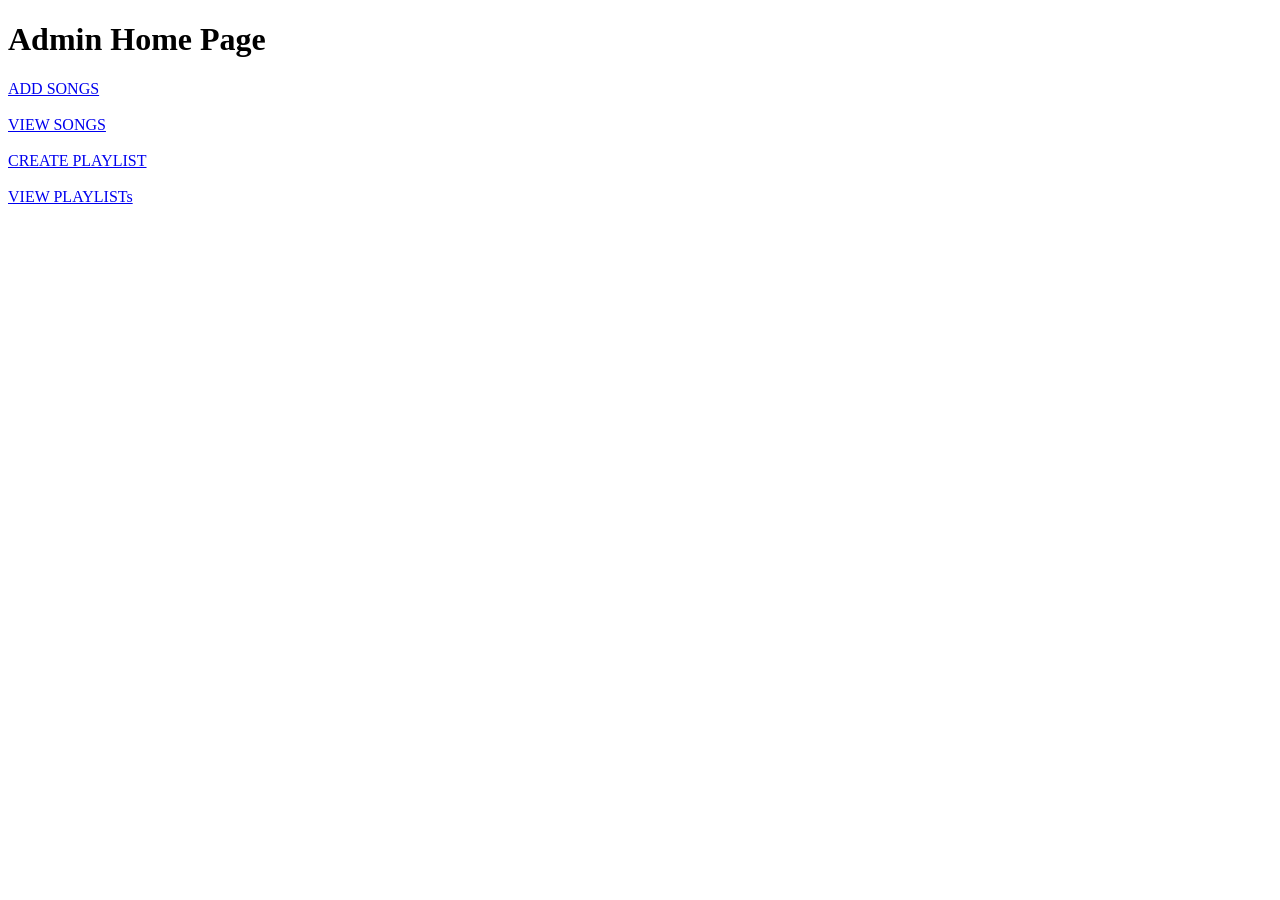
<file: src/main/resources/templates/adminhome.html>
<!DOCTYPE html>
<html>
<head>
<meta charset="ISO-8859-1">
<title>Insert title here</title>
 <link rel=stylesheet type=text/css th:href="@{/adminhome.css}">
</head>
<body>
<h1>Admin Home Page</h1>

<a href="newsong">ADD SONGS</a><br><br>
<a href="viewsongs">VIEW SONGS</a><br><br>
<a href="createplaylists">CREATE PLAYLIST</a><br><br>
<a href="viewplaylists">VIEW PLAYLISTs</a>


</body>
</html>
</file>
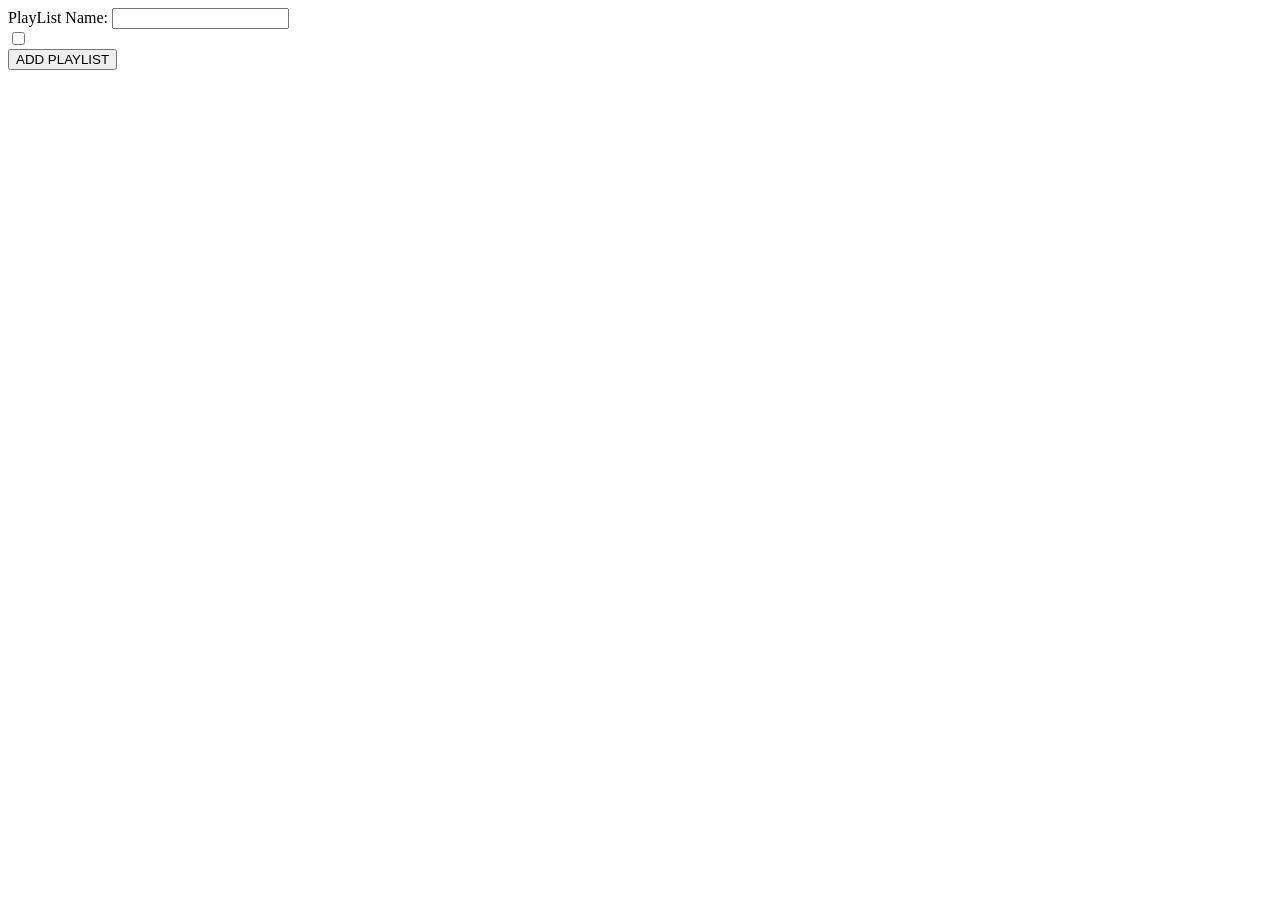
<file: src/main/resources/templates/createplaylists.html>
<!DOCTYPE html>
<html>
<head>
<meta charset="ISO-8859-1">
<title>Insert title here</title>
</head>
<body>
<form action="addplaylist" method="post">
<label>PlayList Name:</label>
<input type="text" name="name"><br>

<div th:each="song:${songs}">
<input type="checkbox" th:name="songs" th:value="${song.id}">
<label th:text="${song.name}"></label>

</div>
<input type="submit" value="ADD PLAYLIST">
</form>

</body>
</html>
</file>
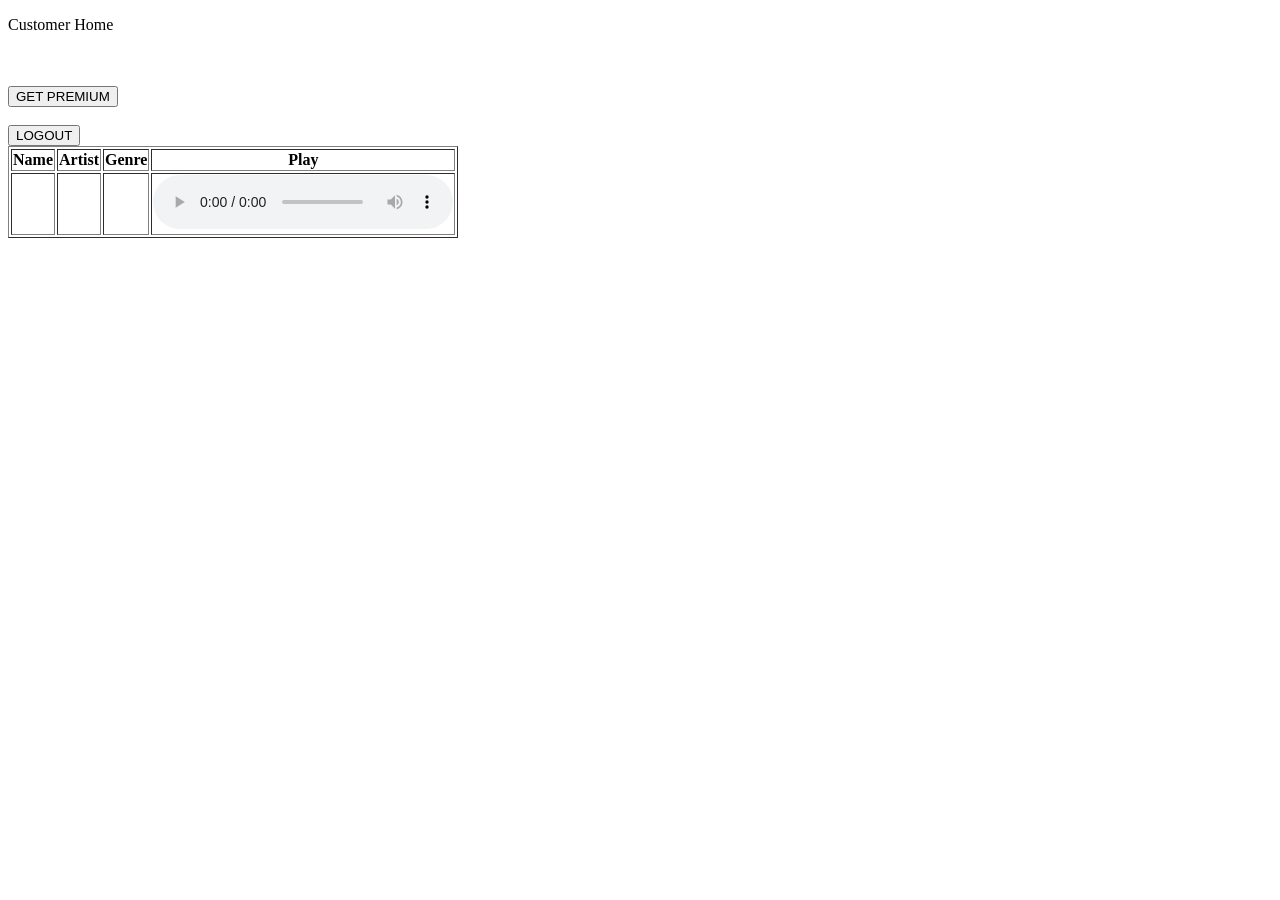
<file: src/main/resources/templates/customerhome.html>
<!DOCTYPE html>
<html>
<head>
<meta charset="UTF-8">
<title>CUSTOMER HOME</title>
<link rel=stylesheet type=text/css th:href="@{/adminhome.css}">
</head>
<body>
	<p>Customer Home</p>
	<br>
	<br>

	<!-- <form action="playsongs">
	<input type="submit" value="PLAY SONGS">
	 </form>-->

<div th:unless="${ispremium}" class="non-premium">
	<form action="pay">
		<input type="submit" value="GET PREMIUM">
	</form>
	<br>
	<form action="logout">
		<input type="submit" value="LOGOUT">
	</form>
</div>

<div th:if="${ispremium}" class="premium">
	<table border="1">
			<thead>
				<tr>
					<th>Name</th>
					<th>Artist</th>
					<th>Genre</th>
					<th>Play</th>
				</tr>
			</thead>
			<tbody>
				<tr th:each="s:${songs}">
				<td th:text="${s.name}"></td>
				<td th:text="${s.artist}"></td>
				<td th:text="${s.genre}"></td>
				
				<td>
					<audio controls>
						<source th:src="${s.link}">
					</audio>
				 </td>
				 
				</tr>
			</tbody>
	</table>
	
</div>

</body>
</html>
</file>
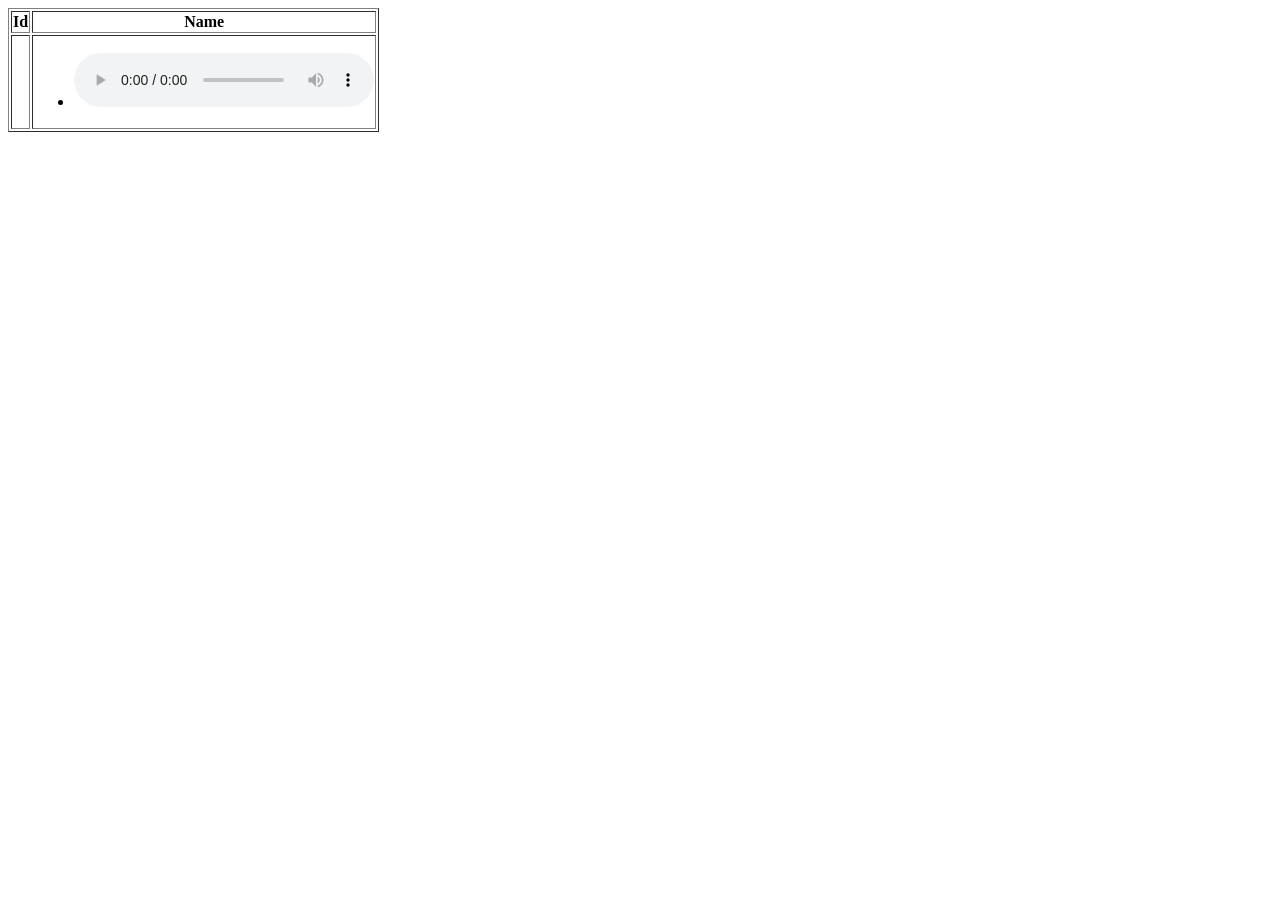
<file: src/main/resources/templates/displayplaylist.html>
<!DOCTYPE html>
<html>
<head>
<meta charset="ISO-8859-1">
<title>Insert title here</title>
 <link rel=stylesheet type=text/css th:href="@{/displaysongs.css}">
</head>
<body>
  <table border="1">
    <thead>
      <tr>
      <th>Id</th>
        <th>Name</th>
     
      </tr>
    </thead>
    <tbody>
      <tr th:each="all:${allplaylist}">
        <td th:text="${all.id}"></td>
        <td >
        <ul>
        <li th:each="song:${all.songs}">
        <span th:text="${song.name}"></span>
        <audio controls>
          <source th:src="${song.link}">
        </audio>
        </li>
        </ul>
      </td>
      
      </tr>
      
    </tbody>
  </table>
</body>
</html>
</file>
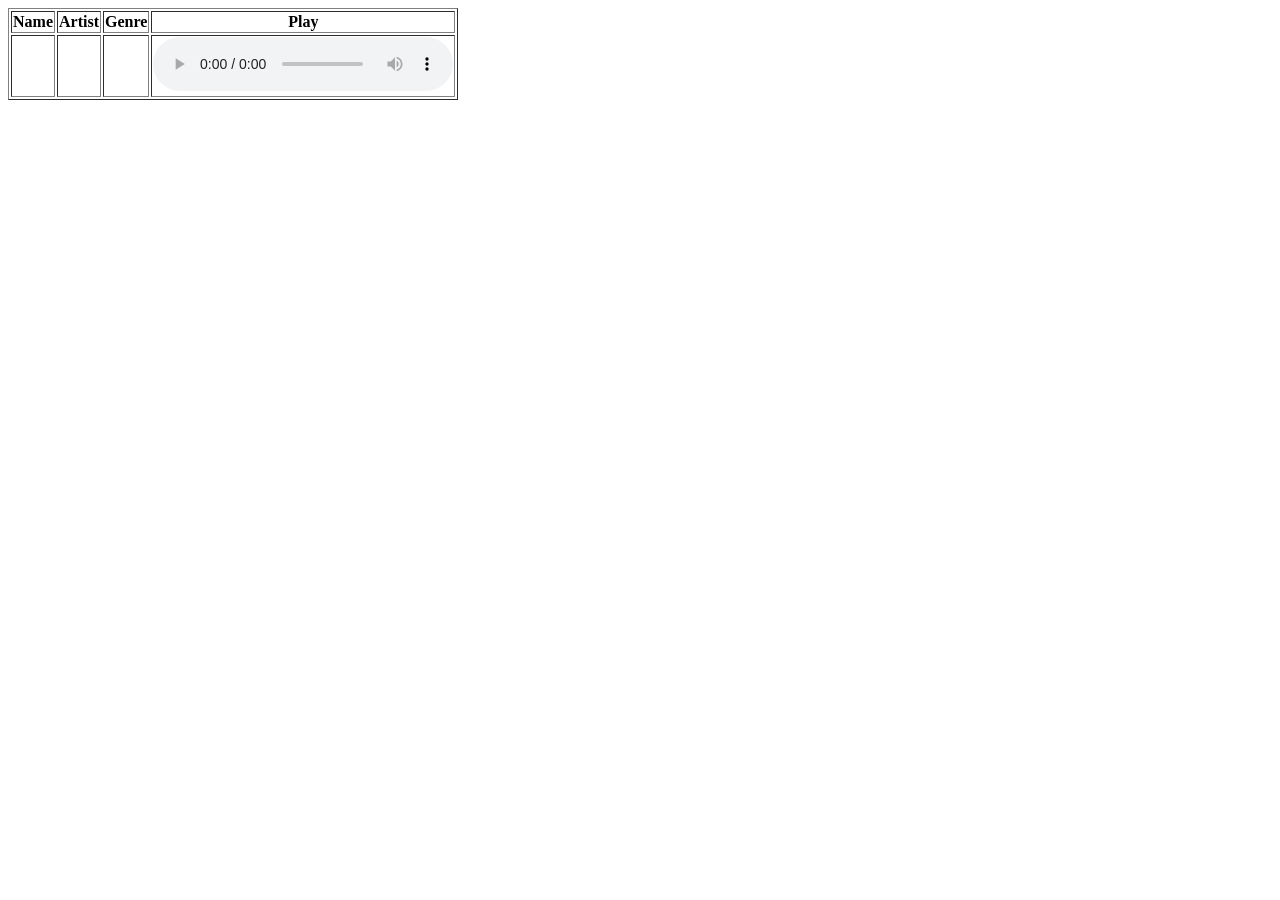
<file: src/main/resources/templates/displaysongs.html>
<!DOCTYPE html>
<html>
<head>
<meta charset="ISO-8859-1">
<title>Insert title here</title>
 <link rel=stylesheet type=text/css th:href="@{/displaysongs.css}">
</head>
<body>
  <table border="1">
    <thead>
      <tr>
        <th>Name</th>
        <th>Artist</th>
        <th>Genre</th>
        <th>Play</th>
      </tr>
    </thead>
    <tbody>
      <tr th:each="s:${songs}">
        <td th:text="${s.name}"></td>
        <td th:text="${s.artist}"></td>
        <td th:text="${s.genre}"></td>
        <td> 
        <audio controls>
           <source th:src="${s.link}">
           </audio>
        </td>
      </tr>
      
    </tbody>
  </table>
</body>
</html>
</file>
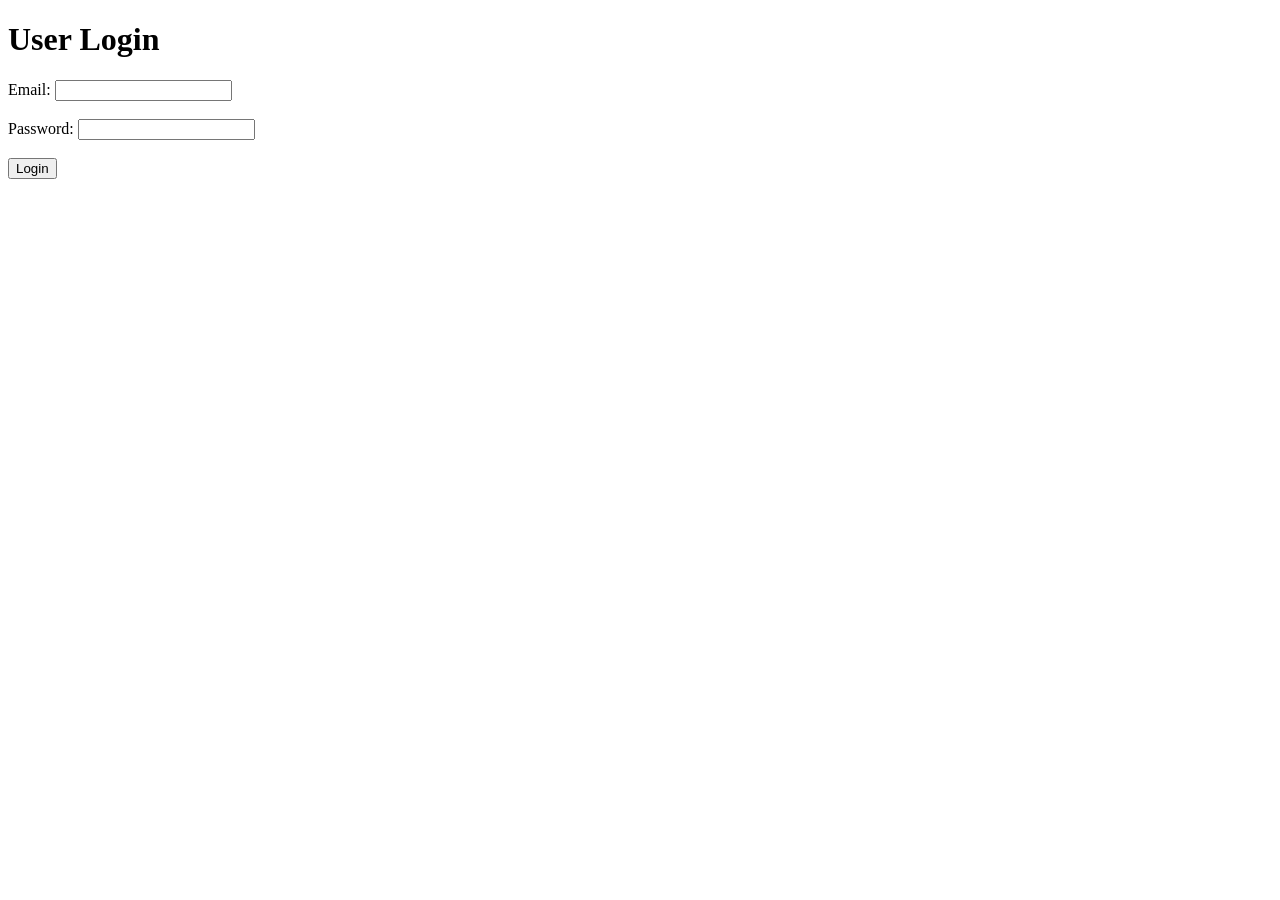
<file: src/main/resources/templates/login.html>
<!DOCTYPE html>
<html lang="en">
<head>
  <meta charset="UTF-8">
  <meta name="viewport" content="width=device-width, initial-scale=1.0">
    <link rel=stylesheet type=text/css th:href="@{/login.css}">
  <title>Login Form</title>
</head>
<body>
  <h1>User Login</h1>
  <form action="validate" method="post"> 
  <label>Email:</label>
    <input type="email" name="email" required>
    <br><br>
    
    <label for="password">Password:</label>
    <input type="password" name="password" required>
    <br><br>
    <button type="submit">Login</button>
  </form>
</body>
</html>
</file>
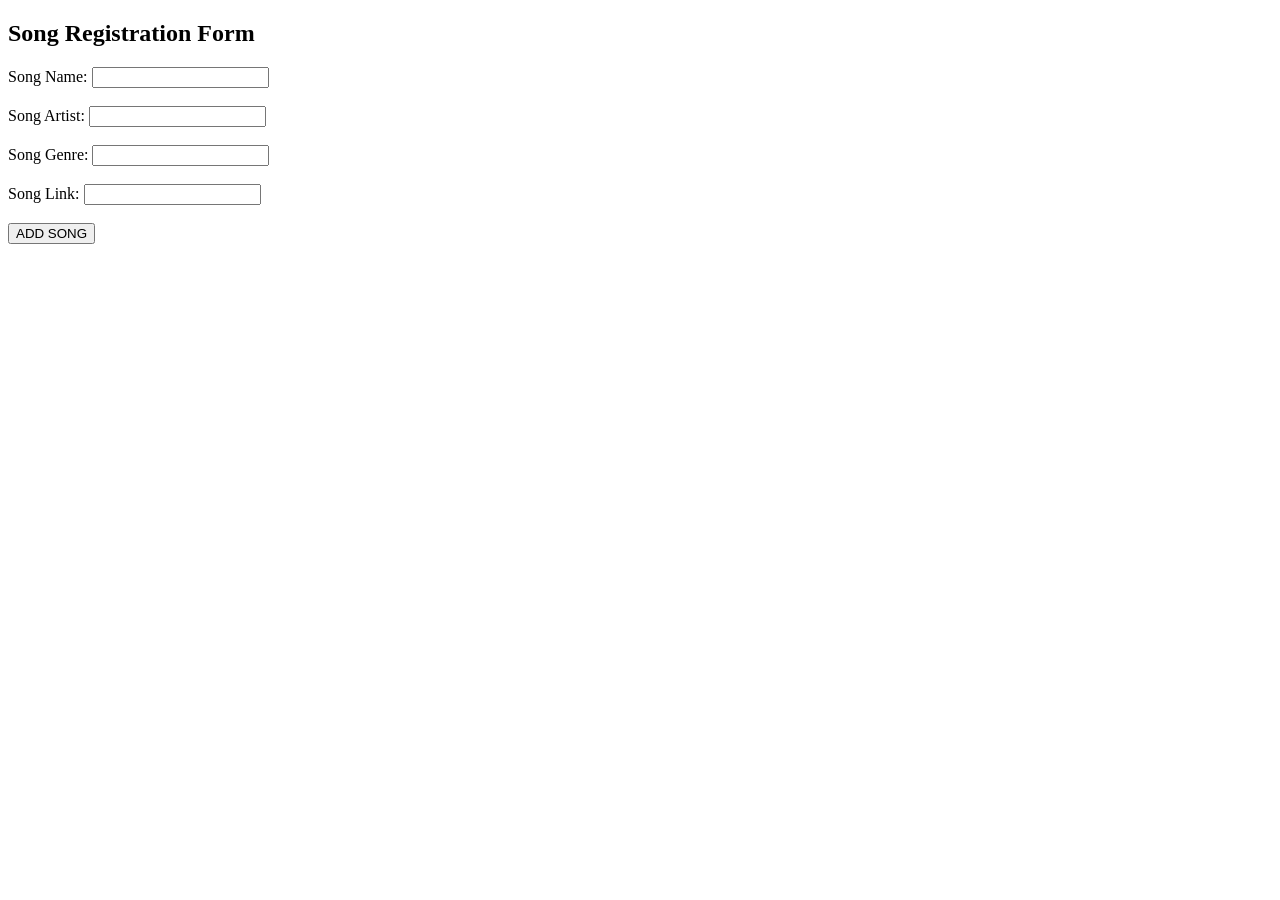
<file: src/main/resources/templates/newsong.html>
<!DOCTYPE html>
<html>
<head>
   
    <title>ADD SONGS HERE</title>
     <link rel=stylesheet type=text/css th:href="@{/newsong.css}">
</head>
<body>
    <h2>Song Registration Form</h2>
    <form action="addsong" method="post">
        
        <label>Song Name:</label>
        <input type="text" name="name" >
        <br><br>

        <label>Song Artist:</label>
        <input type="text"  name="artist" >
        <br><br>

        <label>Song Genre:</label>
        <input type="text" name="genre">
        <br><br>
       
        <label>Song Link:</label>
        <input type="text" name="link">
        <br><br>

        <input type="submit" value="ADD SONG">
    </form>
</body>
</html>
</file>
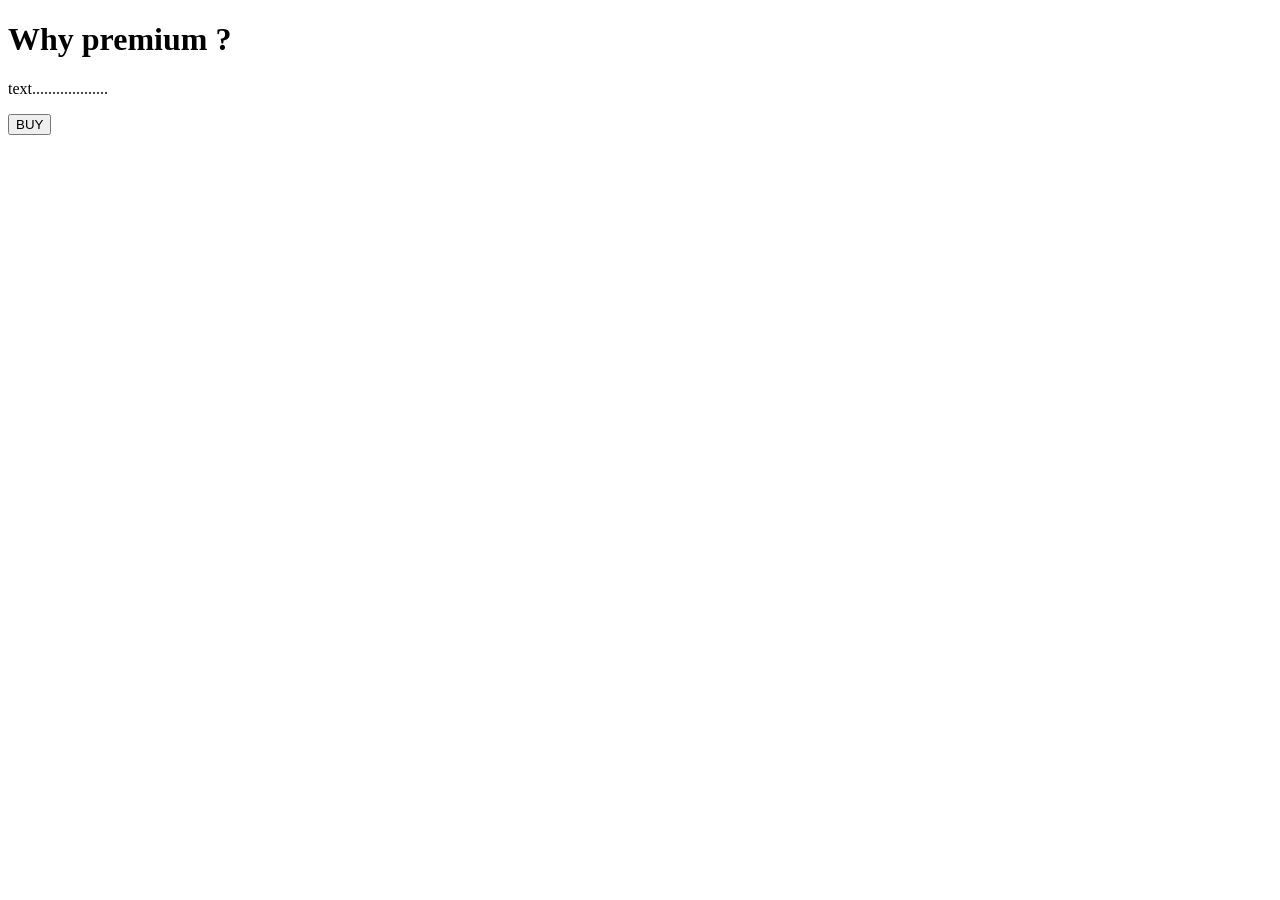
<file: src/main/resources/templates/pay.html>
<!DOCTYPE html>
<html xmlns:th="https://www.thymeleaf.org">
<head>
<meta charset="ISO-8859-1">

<title>View Course</title>
<script src="https://checkout.razorpay.com/v1/checkout.js"></script>
<script src="https://code.jquery.com/jquery-3.5.1.min.js"></script>

</head>
<body>
	<div>

		<h1>Why premium ?</h1>
		<p>text...................</p>

		<form id="payment-form">
			<button type="submit" class="buy-button">BUY</button>
		</form>

	</div>

	<script>
$(document).ready(function() {
    $(".buy-button").click(function(e) {
        e.preventDefault();
        var form = $(this).closest('form');
        
        
        createOrder();
    });
});

function createOrder() {
	
    $.post("/createOrder")
        .done(function(order) {
            order = JSON.parse(order);
            var options = {
                "key": "rzp_test_LFkweFEeAyAIRn",
                "amount": order.amount_due.toString(),
                "currency": "INR",
                "name": "Tune Hub",
                "description": "Test Transaction",
                "order_id": order.id,
                "handler": function (response) {
                    verifyPayment(response.razorpay_order_id, response.razorpay_payment_id, response.razorpay_signature);
                },
                "prefill": {
                    "name": "Your Name",
                    "email": "test@example.com",
                    "contact": "9999999999"
                },
                "notes": {
                    "address": "Your Address"
                },
                "theme": {
                    "color": "#F37254"
                }
            };
            var rzp1 = new Razorpay(options);
            rzp1.open();
        })
        .fail(function(error) {
            console.error("Error:", error);
        });
}

function verifyPayment(orderId, paymentId, signature) {
     $.post("/verify", { orderId: orderId, paymentId: paymentId, signature: signature })
         .done(function(isValid) {
             if (isValid) {
            	 alert("Payment successful");
             	window.location.href = 'payment-success';
             } else {
                alert("Payment failed");
             	window.location.href = 'payment-success';
             }
         })
         .fail(function(error) {
             console.error("Error:", error);
         });
}
</script>
</body>
</html>
</file>
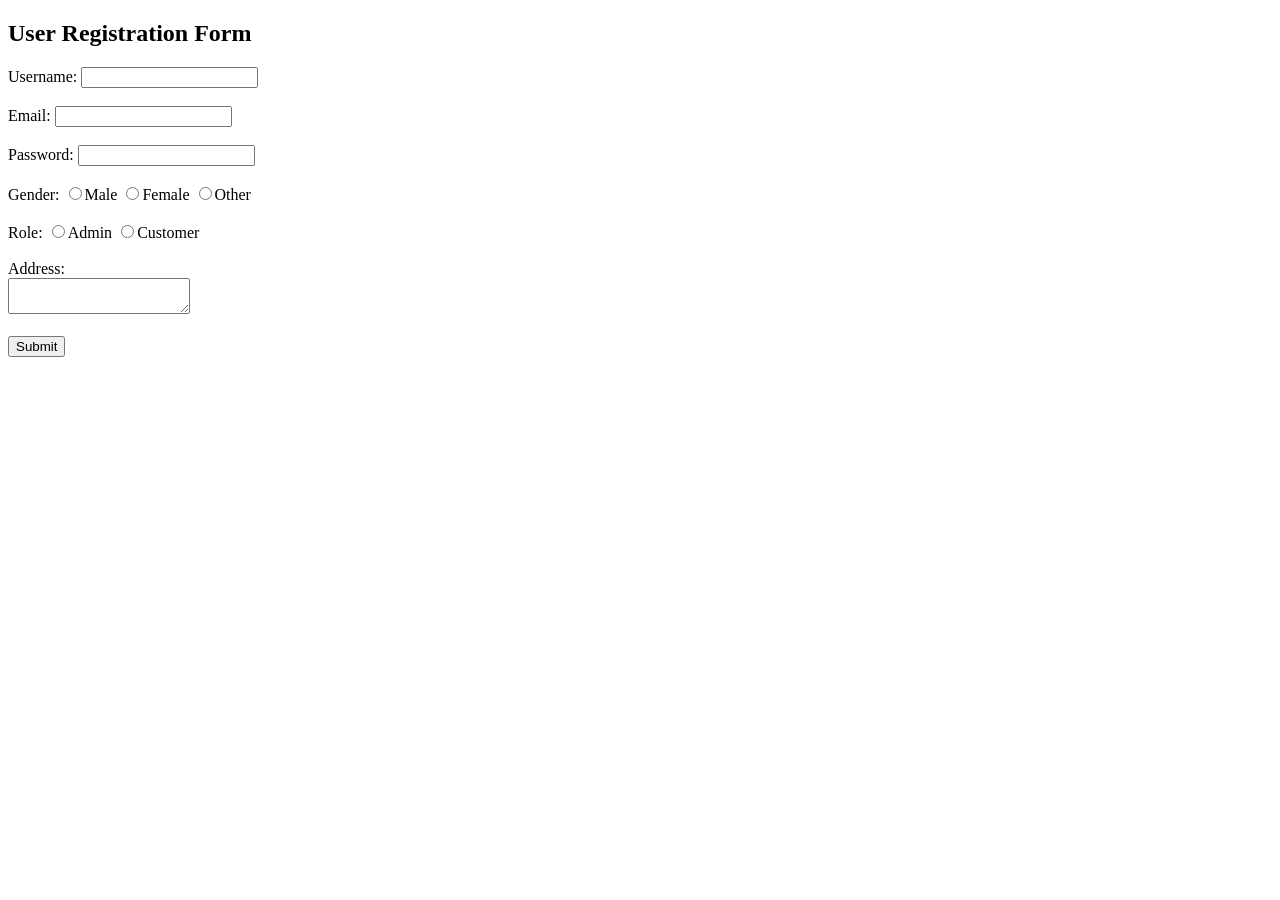
<file: src/main/resources/templates/registration.html>
<!DOCTYPE html>
<html>
<head>
   
    <title>User Registration Form</title>
    <link rel=stylesheet type=text/css th:href="@{/registration.css}">
</head>
<body>
    <h2>User Registration Form</h2>
    <form action="register" method="post">
        <label>Username:</label>
        <input type="text"  name="username">
        <br><br>

        <label>Email:</label>
        <input type="email" name="email" required>
        <br><br>

        <label>Password:</label>
        <input type="password"  name="password" required >
        <br><br>

        <label>Gender:</label>
        <input type="radio" name="gender" value="male">Male
       
        <input type="radio" name="gender" value="female">Female
      
        <input type="radio" name="gender" value="other">Other
        <br><br>

        <label>Role:</label>
        <input type="radio" name="role" value="admin">Admin
        
        <input type="radio" name="role" value="customer">Customer
       <br><br>

        <label>Address:</label><br>
        <textarea name="address"></textarea>
        <br><br>

        <input type="submit" value="Submit">
    </form>
</body>
</html>
</file>
